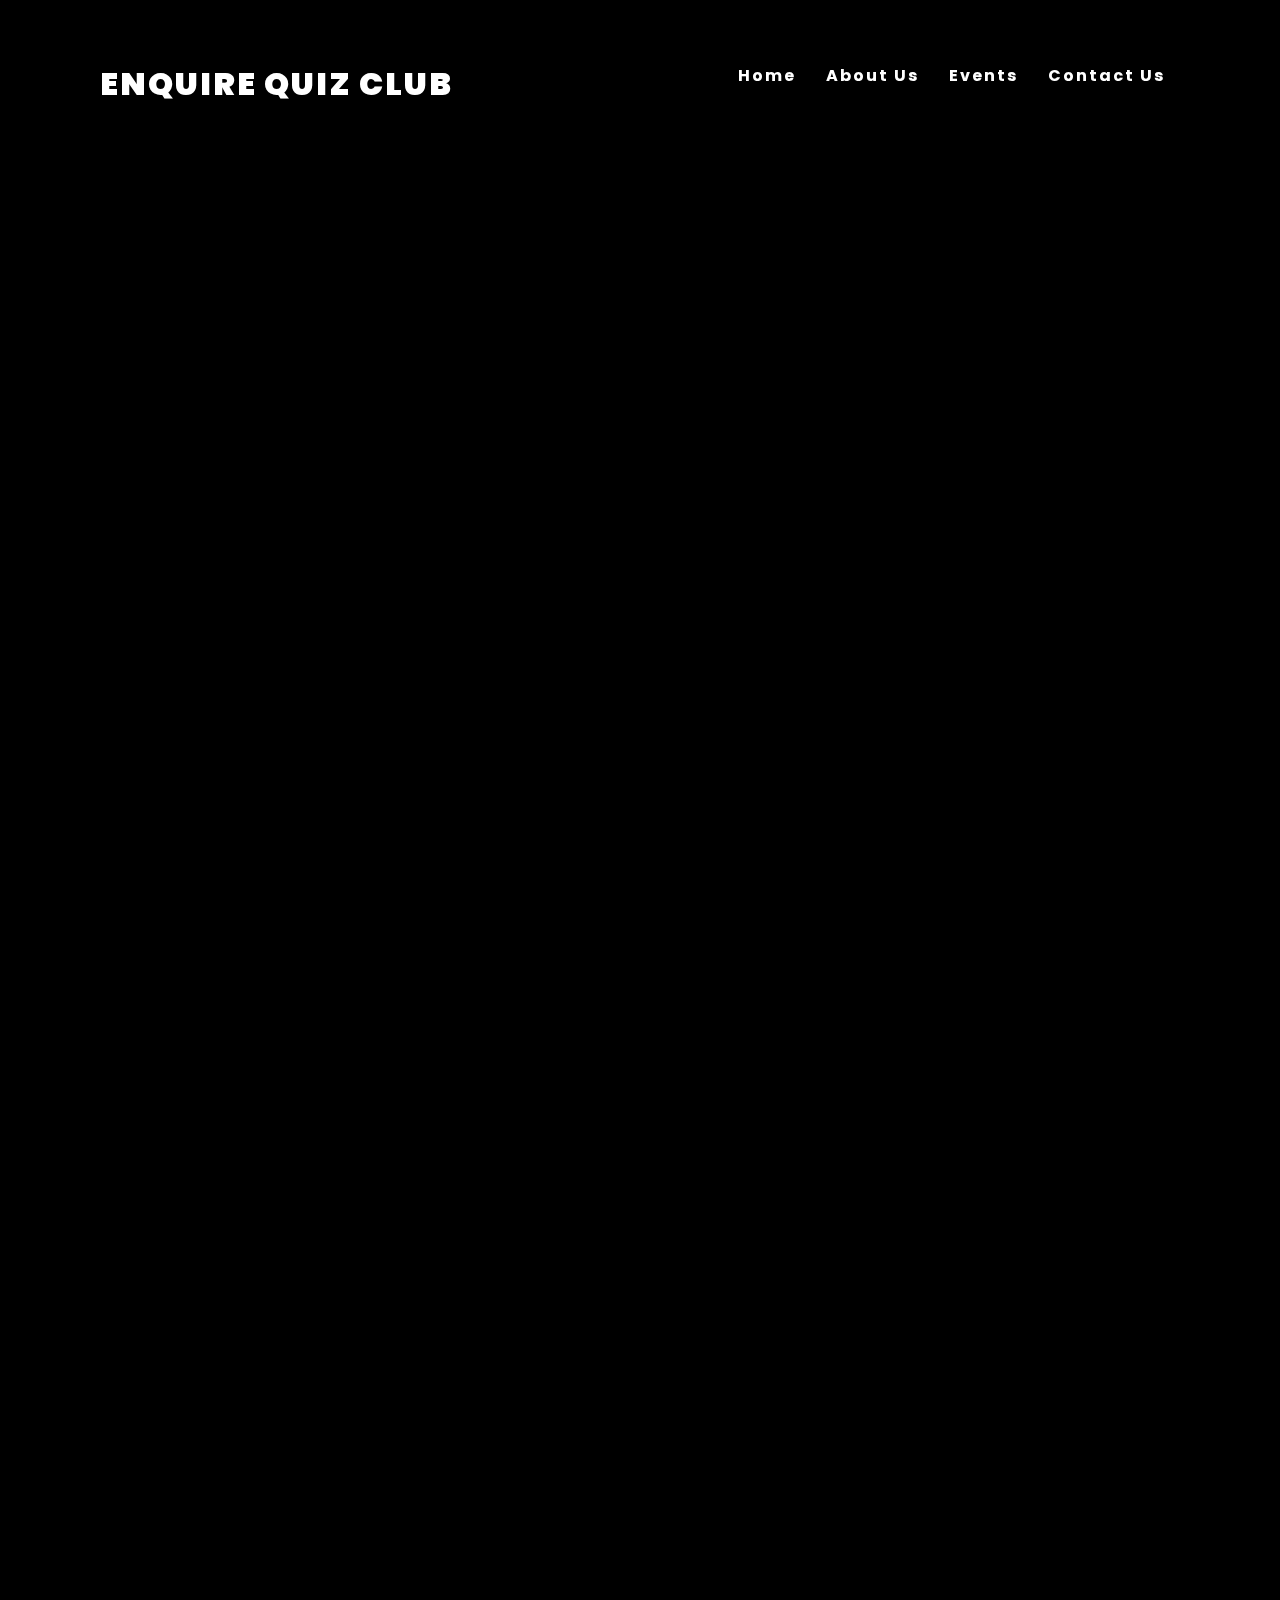
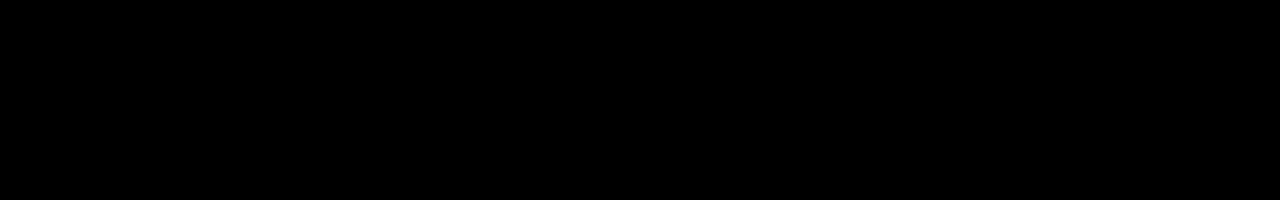
<file: navbar.html>
<!DOCTYPE html>
<html lang="en" dir="ltr">
  <head>
    <meta charset="utf-8">
    <title></title>

    <!-- Bootstrap CSS -->
    <link rel="stylesheet" href="https://maxcdn.bootstrapcdn.com/bootstrap/4.0.0/css/bootstrap.min.css" integrity="sha384-Gn5384xqQ1aoWXA+058RXPxPg6fy4IWvTNh0E263XmFcJlSAwiGgFAW/dAiS6JXm" crossorigin="anonymous">


    <style media="screen">
      @import url("https://fonts.googleapis.com/css2?family=Poppins:wght@100&display=swap");
  * {
    margin: 0;
    padding: 0;
    box-sizing: border-box;
    font-family: "Poppins", sans-serif;
  }
  body {
    background: black;
    min-height: 200vh;
  }
  header {
    position: fixed;
    top: 0;
    left: 0;
    width: 100%;
    display: flex;
    justify-content: space-between;
    align-items: center;
    transition: 0.6s;
    padding: 60px 100px;
    z-index: 100000;
  }

  header .enquire {
    position: relative;
    font-weight: 900;
    color: white;
    text-decoration: none;
    font-size: 2em;
    text-transform: uppercase;
    letter-spacing: 2px;
    transition: 0.6s;
  }
  header.sticky {
    padding: 5px 100px;
    background: white;
  }
  header ul {
    position: relative;
    display: flex;
    justify-content: center;
    align-items: center;
  }
  header ul li {
    position: relative;
    list-style: none;
  }
  header ul li a {
    text-decoration: none;
    color: inherit;
    position: relative;
    margin: 0 15px;
    text-decoration: none;
    color: white;
    letter-spacing: 2px;
    font-weight: 700;
    transition: 0.6s;
  }
  .banner {
    position: relative;
    width: 100%;
    height: 100vh;
  }
  header.sticky .enquire {
    color: #000;
  }
  header.sticky ul li a {
    color: #000;
  }
    </style>


  </head>

  <body>


    <header>
      <!-- <div class="collapse "> -->
     <a href="#" class="enquire">Enquire Quiz Club</a>
     <ul>
       <li><a href="index.html">Home</a></li>
        <li><a href="aboutus.html">About Us</a></li>
        <li><a href="events.html">Events</a></li>
        <li><a href="contactus.html">Contact Us</a></li>
     </ul>
   </div>
   </header>
   <section class="banner"></section>
   <script type="text/javascript">
     window.addEventListener("scroll", function () {
       var header = document.querySelector("header");
       header.classList.toggle("sticky", window.scrollY > 0);
     });
   </script>




    <!-- Optional JavaScript -->
    <!-- jQuery first, then Popper.js, then Bootstrap JS -->
    <script src="https://code.jquery.com/jquery-3.2.1.slim.min.js" integrity="sha384-KJ3o2DKtIkvYIK3UENzmM7KCkRr/rE9/Qpg6aAZGJwFDMVNA/GpGFF93hXpG5KkN" crossorigin="anonymous"></script>
    <script src="https://cdnjs.cloudflare.com/ajax/libs/popper.js/1.12.9/umd/popper.min.js" integrity="sha384-ApNbgh9B+Y1QKtv3Rn7W3mgPxhU9K/ScQsAP7hUibX39j7fakFPskvXusvfa0b4Q" crossorigin="anonymous"></script>
    <script src="https://maxcdn.bootstrapcdn.com/bootstrap/4.0.0/js/bootstrap.min.js" integrity="sha384-JZR6Spejh4U02d8jOt6vLEHfe/JQGiRRSQQxSfFWpi1MquVdAyjUar5+76PVCmYl" crossorigin="anonymous"></script>
  </body>
</html>
</file>
